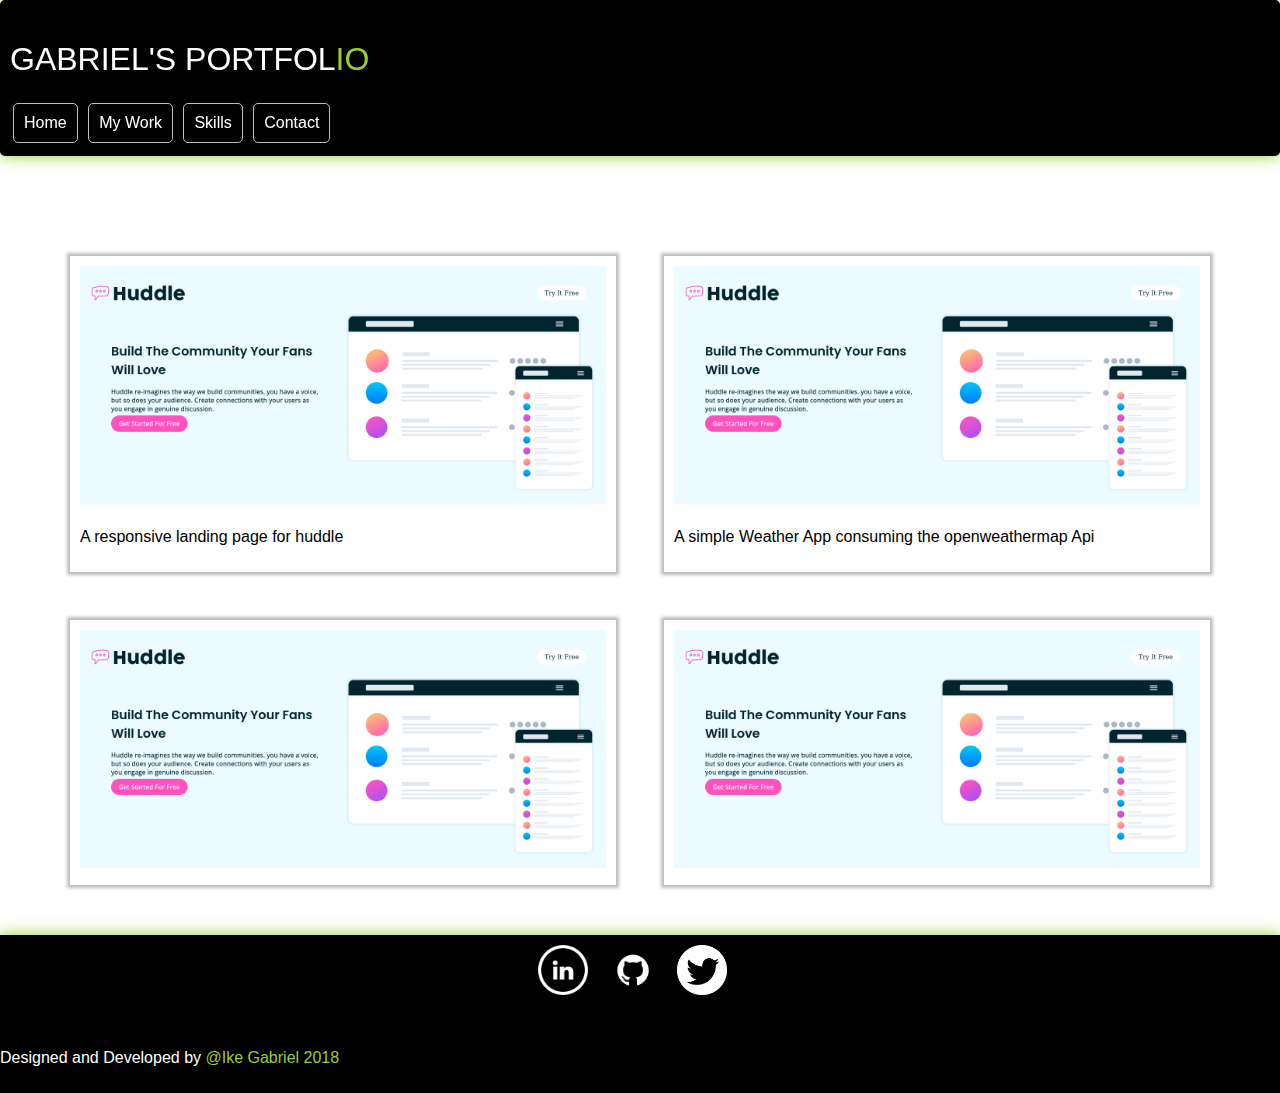
<file: projects.html>
<!DOCTYPE html>
<html lang="en">
<head>
    <meta charset="UTF-8">
    <meta http-equiv="X-UA-Compatible" content="IE=edge">
    <meta name="viewport" content="width=device-width, initial-scale=1.0">
    <title>Projects</title>
    <link rel="stylesheet" href="css/style.css">
    <style>
        
    </style>
</head>
<body>
    <header>
        <nav class="navigation">
            <h1>
                GABRIEL'S PORTFOL<span style="color: yellowgreen;">IO</span>
            </h1>
            <a href="index.html">Home</a>
            <a href="projects.html">My Work</a>
            <a href="projects.html">Skills</a>
            <a href="projects.html">Contact</a>

        </nav>
    </header>

    <main>
        <div class="grid_container">

            <div class="project one">
                <a href="https://specialist-avenger.github.io/test_page/index.html" target="blank"><img src="images/huddle.png" alt="3card project"></a>
                <p>A responsive landing page for huddle</p>
            </div>
            <div class="project two">
                    <a href="https://weathermangab.herokuapp.com" target="blank"><img src="images/huddle.png" alt="3card project"></a>
                    <p>A simple Weather App consuming the openweathermap Api</p>
            </div>
            <div class="project three">
                <img src="images/huddle.png" alt="3card project">
            </div>
            <div class="project four">
                <img src="images/huddle.png" alt="3card project">
            </div>

        </div>
    </main>

    <footer class="foot">
        <div class="logo_links">
            <a href="https://linkedin.com" target="blank"><img class="logo" src="portfolio/linkedin1.jpg" alt="linkedin"></a>
            <a href="https://github.com" target="blank"><img class="logo" src="portfolio/github.png" alt="github"></a>
            <a href="https://twitter.com" target="blank"><img class="logo" src="portfolio/twitter3.png" alt="twitter"></a>
        </div>
        <div id="copyright">
            <p > Designed and Developed by <span style="color: yellowgreen;">@Ike Gabriel 2018</span></p>
        </div>
    </footer>
</body>
</html>
</file>
<file: css/style.css>
body{
    background-color: white;
    color: rgb(0, 0, 0);
    margin: 0;
    font-family: sans-serif;
}
h1{
    font-size: xx-large;
    font-weight: 500;
    /* Alternative Animation 
    ----------------------------------------------------------------*/
    animation: flip-vertical-left 1s linear;
}
@keyframes flip-vertical-left {
    0% {
        transform: rotatex(0deg);
    }
    100% {
        transform: rotatex(-360deg);
    }
}
    
header{
    padding-top: 10px;
    background-color: rgb(0, 0, 0);
    border-radius: 5px;
    box-shadow: 0px 0px 15px 0px yellowgreen;
    position: sticky;
    top: 0;
    z-index: 100;
    animation-name: slidein; 
    animation-duration: 3s;
    color: white;
}
@keyframes slidein{
    from{
        margin-left: 100%;
        
    }
    
    
}
.navigation{
    text-decoration: none;
    /* border: 1px solid wheat; */
    border-radius: 5px;
    margin-bottom: 10px;
    padding: 10px;
    
}
.navigation a{
    text-decoration: none;
    color: white;
    border: 1px solid rgb(192, 189, 189);
    border-radius: 5px;
    padding: 10px;
    margin: 3px;
    display: inline-block;
}
.navigation a:hover{
    background-color: yellowgreen;
    transition: 0.5s;
}
.navigation a:visited{
    color: white;
}
.navigation a:active{
    color: red;
}
.grid_container{
    display: grid;
    grid-template-columns: 1fr 1fr;
    gap: 3em;
    margin-top: 100px;
    margin-left: 70px;
    margin-right: 70px;
    animation-duration: 2s;
    animation-name: slidein; 
}
@keyframes slidein{
    from{
        margin-top: 100%;
        
    }
}

.left_container{
    padding: 10px;
    border-radius: 5px;
    box-shadow: 0px 0px 4px 4px rgb(192, 189, 189);
    
}
.left_container:hover{
    background-color: black;
    color: white;
    box-shadow: 0px 0px 15px 15px rgb(192, 189, 189);
    transition: 0.4s;
}
.download{
    text-decoration: none;
    color: rgb(255, 255, 255);
    background-color: rgb(0, 0, 0);
    padding: 8px;
    border-radius: 5px;
}
.download:hover{
    background-color: yellowgreen;
    color: rgb(0, 0, 0);
    transition: 0.6s;
}
.right_container{
    display: grid;
    grid-template-columns: 1fr 1fr;
    gap: 2em;
    padding: 10px;
    /* animation-duration: 2s;
    animation-name: slidein; 
}
@keyframes slidein{
    from{
        margin-top: 100%;
        
    } */
}

.right_container div{
    
    border-radius: 5px;
    box-shadow: 0px 0px 1px 1px rgb(192, 189, 189);
}
.right_container div:hover{
    background-color: black;
    color: white;
    box-shadow: 0px 0px 15px 15px rgb(192, 189, 189);
    transition: 0.4s;
}
.right_one{
    max-width: 300px;
    
}
.right_one img{
    width: 100%;
}
.right_two{
    max-width: 300px;
}
.right_two img{
    width: 100%;
}
.right_three{
    max-width: 300px;
}
.right_three img{
    width: 100%;
}
.right_four{
    max-width: 300px;
}
.right_four img{
    width: 100%;
}

.skills{
    padding: 10px;
    border-radius: 5px;
    box-shadow: 0px 0px 4px 4px rgb(192, 189, 189);
    margin-top: 50px;
    margin-left: 70px;
    margin-right: 70px;
}
.skills:hover{
    background-color: black;
    color: white;
    box-shadow: 0px 0px 15px 15px rgb(192, 189, 189);
    transition: 0.4s;
}
.stack_container{
    display: grid;
    grid-template-columns: 1fr 1fr 1fr;
    gap: 2em;
}
.skills h2{
    text-align: center;
}
.stack{
    max-width: 700px;
}
.stack:hover{
    box-shadow: 0px 0px 5px 5px yellowgreen;
    transition: 0.4s;
}
/* ---------------------------------------------------------------------- */
.logo{
    width: 50px;
}
.logo_links{
    padding-top: 10px;
    margin-top: 50px;
    margin-bottom: 50px;
    text-align: center;
    /* border: 1px solid wheat; */
}
.logo_links a{
    margin-right: 15px;
}
.logo:hover{
    border-radius: 60px;
    width: 60px;
    box-shadow: 0px 0px 5px 5px rgb(192, 189, 189);
    transition: 0.6s;
}

/* Project Styling */

.project{
    box-shadow: 0px 0px 3px 3px rgb(192, 189, 189);
    padding: 10px;
    animation-duration: 2s;
    animation-name: slidein; 
}
@keyframes slidein{
    from{
        margin-bottom: 100%;
        
    }
}
.project:hover{
    box-shadow: 0px 0px 15px 15px rgb(192, 189, 189);
    transition: 0.4s;
}

figcaption{
    text-align: center;
    margin-bottom: -10px;
}
.one{
   max-width: 700px;
   /* max-height: 400px; */
}
.one img{
    width: 100%;
}
.two{
    max-width: 700px;
 }
 .two img{
    width: 100%;
 }
 .three{
    max-width: 700px;
 }
 .three img{
    width: 100%;
 }
 .four{
    max-width: 700px;
 }
 .four img{
    width: 100%;
 }
 /* -------------------------------------------------------------- */
 .foot{
    background-color: rgb(0, 0, 0);
    color: white;
    padding-bottom: 10px;
    box-shadow: 0px 0px 15px 0px yellowgreen;
}

 @media screen and (max-width: 700px) {
     .grid_container{
         display: flex;
         flex-direction: column;
         flex-wrap: wrap;
     }
     .stack_container{
        display: flex;
        flex-direction: column;
        gap: 2em;
    }
 }

 @media screen and (max-width: 400px) {
    .right_container{
        display: flex;
        flex-direction: column;
        gap: 2em;
        padding: 10px;
        
    }
    #cover{
        padding: 10px;
        box-shadow: 0px 0px 0px 0px rgb(192, 189, 189);
    }
    .grid_container{
        margin-top: 50px;
        margin-left: 20px;
        margin-right: 20px;
    }
    .skills{
        padding: 10px;
        margin-top: 50px;
        margin-left: 20px;
        margin-right: 20px;
    }
    .stack_container{
        display: flex;
        flex-wrap: wrap;
        flex-direction: column;
        gap: 2em;
    }
 }

 @media screen and (max-width: 300px) {
    body{
        padding: 0px;
    }
 }
</file>
